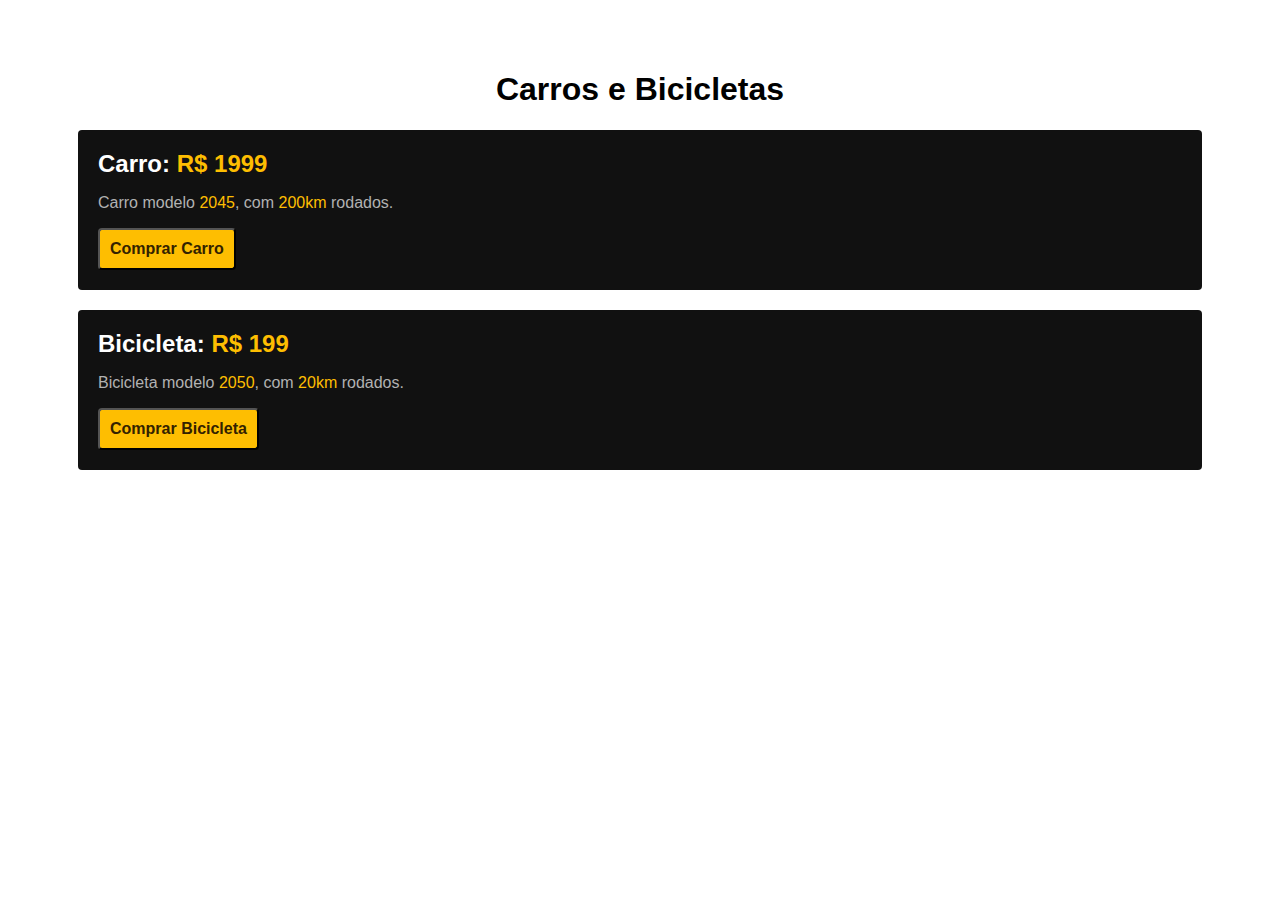
<file: Exerc 02 - Carros e Bicicletas/index.html>
<!DOCTYPE html>
<html lang="pt-br">

<head>
  <meta charset="UTF-8">
  <meta http-equiv="X-UA-Compatible" content="IE=edge">
  <meta name="viewport" content="width=device-width, initial-scale=1.0">
  <title>Carros e Bicicletas</title>
  <link rel="stylesheet" href="style.css">
</head>

<body>
  <h1>Carros e Bicicletas</h1>
  <div class="card">
    <h2>Carro: <span class="destaque">R$ 1999</span></h2>
    <p>Carro modelo <span class="destaque">2045</span>, com  <span class="destaque">200km</span> rodados. </p>
    <button class="botao"><a href="">Comprar Carro</a></button>
  </div>
  <div class="card">
    <h2>Bicicleta:  <span class="destaque">R$ 199</span></h2>
    <p>Bicicleta modelo  <span class="destaque">2050</span>, com  <span class="destaque">20km</span> rodados. </p>
    <button class="botao"><a href="/">Comprar Bicicleta</a></button>
  </div>
</body>

</html>
</file>
<file: Exerc 02 - Carros e Bicicletas/style.css>
html{
  font-family: Arial, Helvetica, sans-serif;
  margin: 50px;
}

h1{
  text-align: center;
}

.card{
  background-color: #111;
  border-radius: 4px;
  margin: 20px;
  padding: 20px;
}

h2{
  color: #fff;
  margin: 0;
}

.destaque{
  color: #febe01;
}

p{
  color: #b2b2b2;
}

.botao{
  background-color: #febe01;
  border-radius: 4px;
  padding: 10px;
}

a{
  text-decoration: none;
  color: #332200;
  font-weight: 600;
  font-size: 16px;
}
</file>
